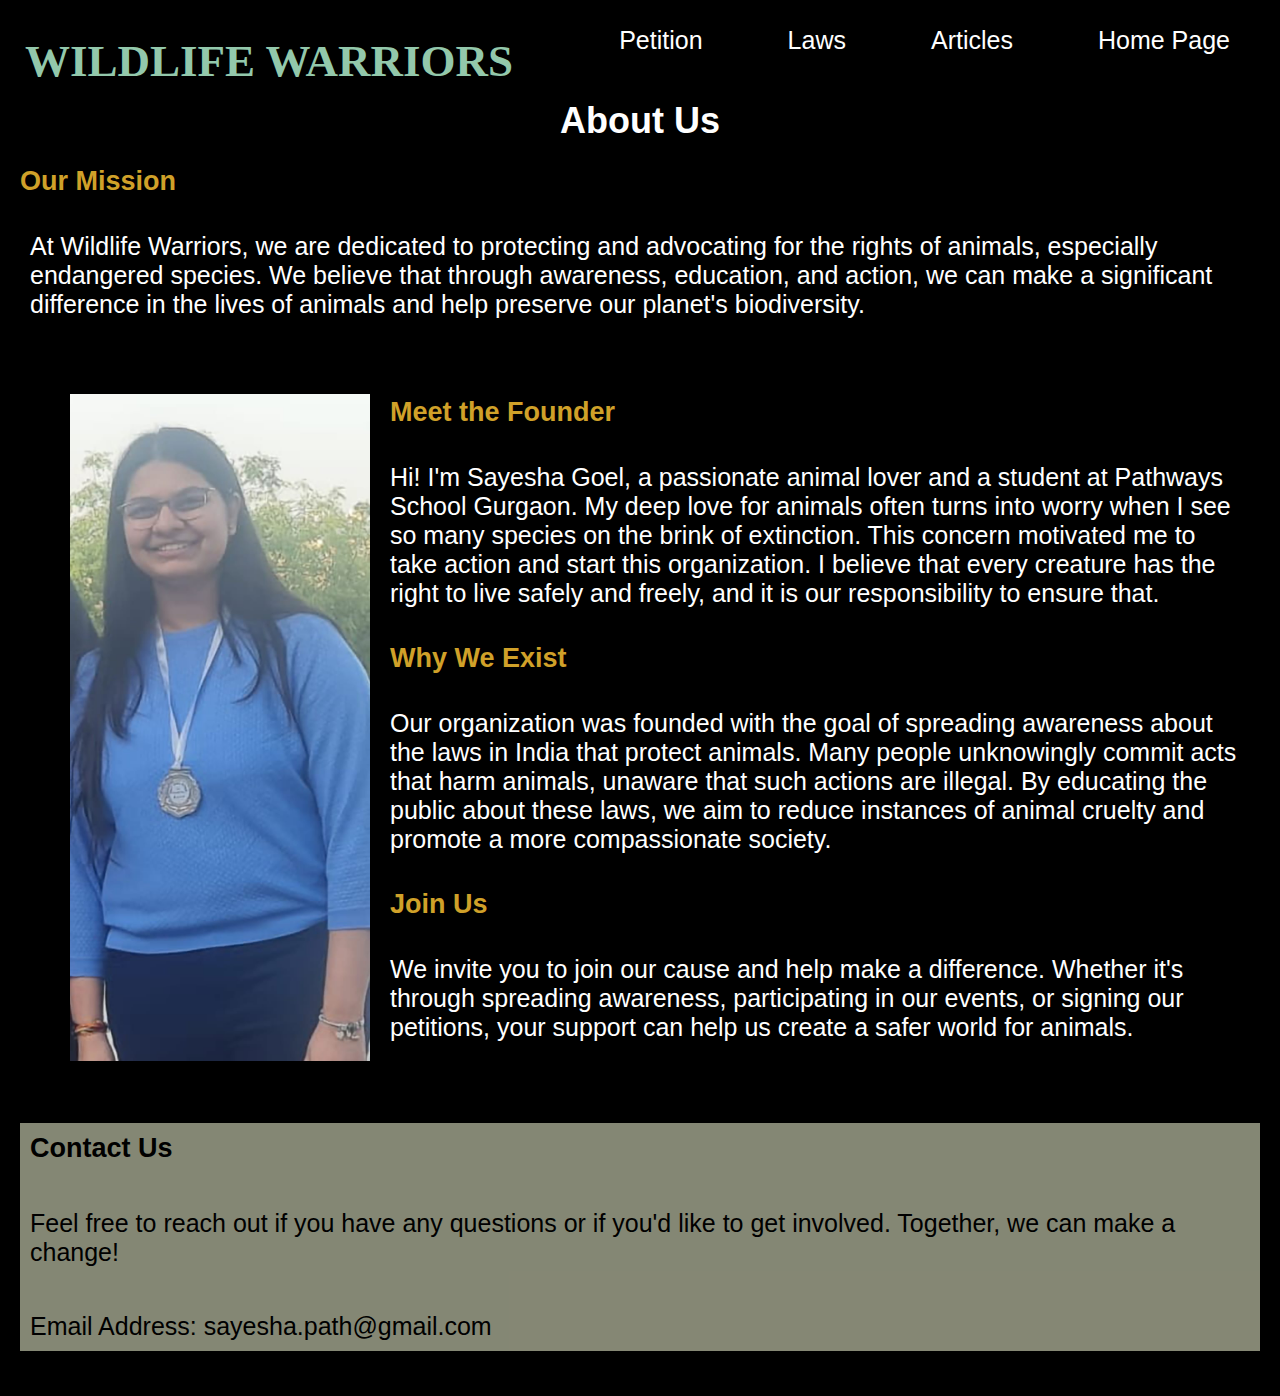
<file: about_us.html>
<!DOCTYPE html><html><head>

    <script src="p5Files/p5.js"></script>
    <script src="p5Files/p5.dom.min.js"></script>
    <script src="p5Files/p5.sound.min.js"></script>
    <script src="p5Files/p5.play.js"></script>
    
    <link rel="stylesheet" type="text/css" href="about_us.css">
    <meta charset="utf-8">
    <script src="about_us.js"></script>
    </head>

<body>


    <div class="container">

        <div class = "name">
            <h2> WILDLIFE WARRIORS</h2>
        </div>

        <div class="buttonClass">
   
        
            <button id="campaignButton">Petition</button>
            <button id="law_button">Laws</button>
            <button id="articlesButton"> Articles</button>
            <button id = "homeButton">Home Page</button>
        
      
            
        </div>
        <div class = "heading">
        <header>
            <h1>About Us</h1>
        </header>
    </div>
        
        <section class="mission">
            <h2>Our Mission</h2>
            <p>At Wildlife Warriors, we are dedicated to protecting and advocating for the rights of animals, especially endangered species. We believe that through awareness, education, and action, we can make a significant difference in the lives of animals and help preserve our planet's biodiversity.</p>
        </section>
    
        <section class="founder">
        
        <img src = "founder_img.jpg"/>
 
           
            <h2>Meet the Founder</h2>
            <p>Hi! I'm Sayesha Goel, a passionate animal lover and a student at Pathways School Gurgaon. My deep love for animals often turns into worry when I see so many species on the brink of extinction. This concern motivated me to take action and start this organization. I believe that every creature has the right to live safely and freely, and it is our responsibility to ensure that.</p>
    
    
       
            <h2>Why We Exist</h2>
            <p>Our organization was founded with the goal of spreading awareness about the laws in India that protect animals. Many people unknowingly commit acts that harm animals, unaware that such actions are illegal. By educating the public about these laws, we aim to reduce instances of animal cruelty and promote a more compassionate society.</p>
      

        
            <h2>Join Us</h2>
            <p>We invite you to join our cause and help make a difference. Whether it's through spreading awareness, participating in our events, or signing our petitions, your support can help us create a safer world for animals.</p>
        </section>
    
        <section class="contact">
            <h2>Contact Us</h2>
            <p>Feel free to reach out if you have any questions or if you'd like to get involved. Together, we can make a change!</p>
            <p>Email Address: sayesha.path@gmail.com</p>
        </section>

        
    </div></body>
</file>
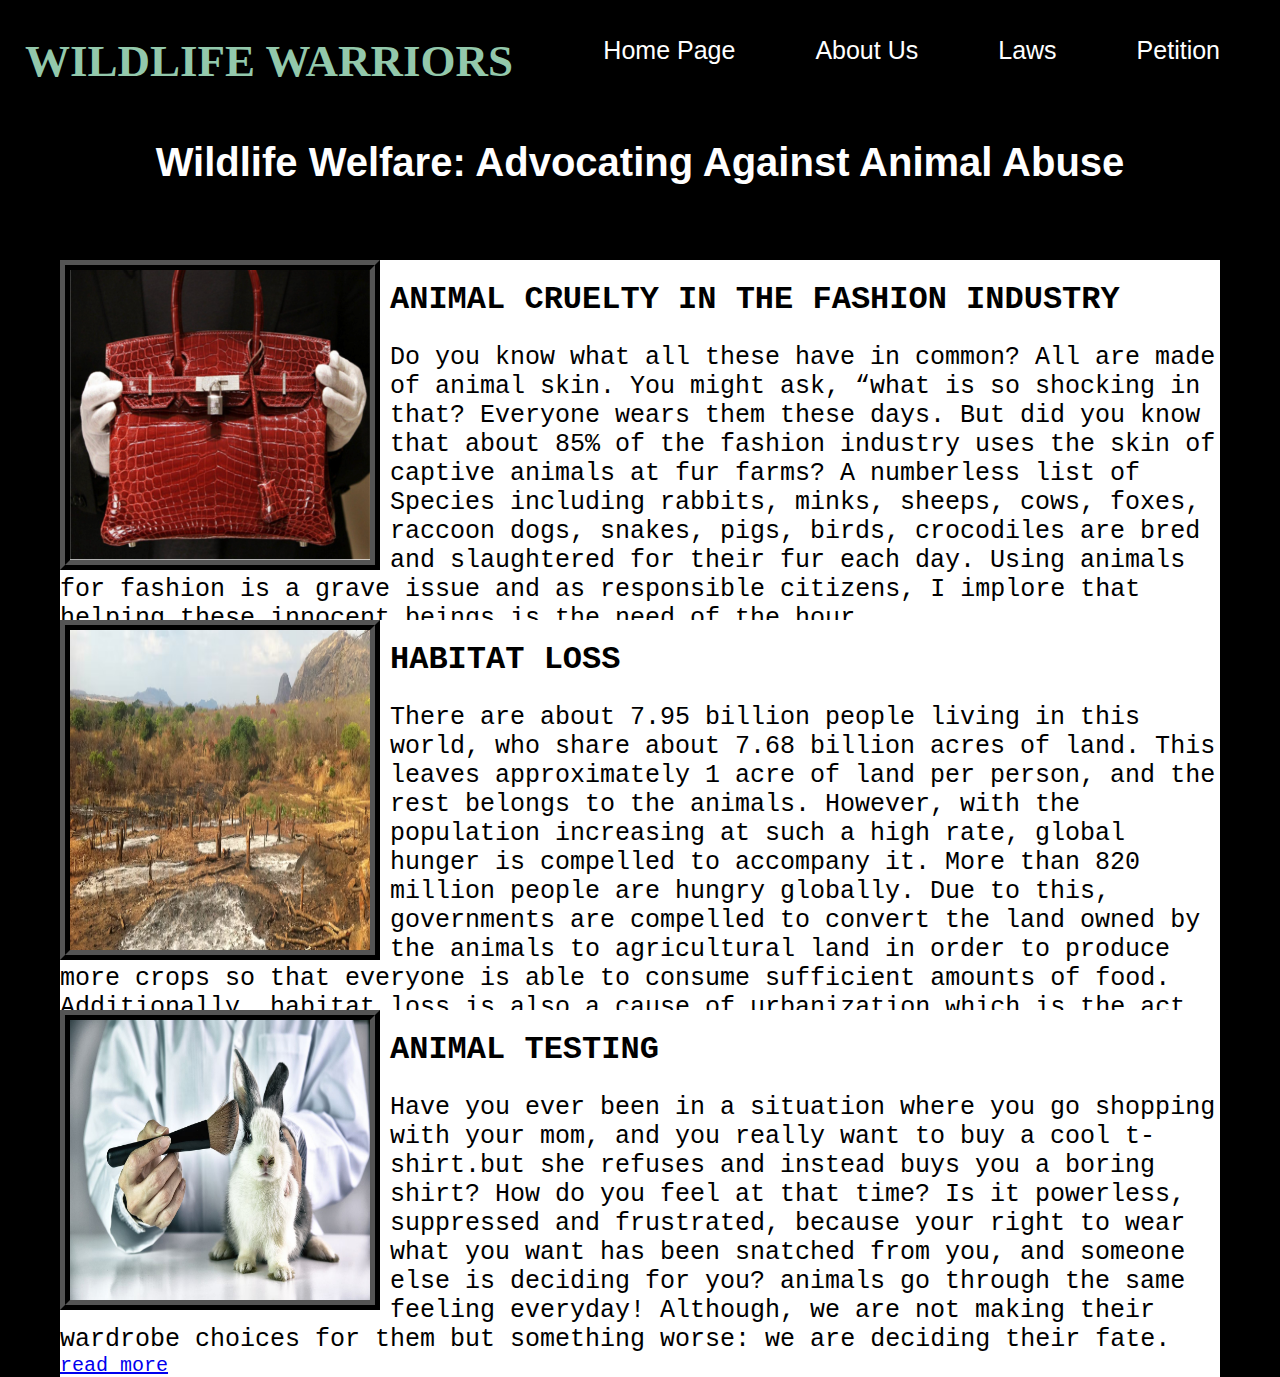
<file: articles.html>
<!DOCTYPE html><html><head>

    <script src="p5Files/p5.js"></script>
    <script src="p5Files/p5.dom.min.js"></script>
    <script src="p5Files/p5.sound.min.js"></script>
    <script src="p5Files/p5.play.js"></script>
    
    <link rel="stylesheet" type="text/css" href="articles.css">
    <meta charset="utf-8">
    <script src="articles.js"></script>
    </head>
<body>
<div class = "articles">
    <div class = "article1">
        <img src = "animal_fur.png"/>
        <h1>ANIMAL CRUELTY IN THE FASHION INDUSTRY</h1>
        <p>Do you know what all these have in common? All are made of animal skin. You might ask, “what is so shocking in that? Everyone wears them these days. But did you know that about 85% of the fashion industry uses the skin of captive animals at fur farms? A numberless list of Species including rabbits, minks, sheeps, cows, foxes, raccoon dogs, snakes, pigs, birds, crocodiles are bred and slaughtered for their fur each day. Using animals for fashion is a grave issue and as responsible citizens, I implore that helping these innocent beings is the need of the hour.
        </p>
        <a href="article1.pdf">read more </a>
    </div>

    <div class = "article2">
        <img src = "habitat.avif"/>
        <h1>HABITAT LOSS</h1>
        <p>There are about 7.95 billion people living in this world, who share about 7.68 billion acres of land. This leaves approximately 1 acre of land per person, and the rest belongs to the animals. However, with the population increasing at such a high rate, global hunger is compelled to accompany it. More than 820 million people are hungry globally. Due to this, governments are compelled to convert the land owned by the animals to agricultural land in order to produce more crops so that everyone is able to consume sufficient amounts of food. 
            Additionally, habitat loss is also a cause of urbanization which is the act of cutting trees to build new homes. Because of it , we have to convert the forest land into residential areas. 
            </p>
            <a href="article2.pdf">read more </a>
        
    </div>

    <div class = "article3">
        <img src = "testing.jpeg"/>
        <h1>ANIMAL TESTING</h1>
        <p>Have you ever been in a situation where you go shopping with your mom, and you really want to buy a cool t-shirt.but she refuses and instead buys you a boring shirt? How do you feel at that time? Is it powerless, suppressed and frustrated, because your right to wear what you want has been snatched from you, and someone else is deciding for you? animals go through the same feeling everyday! Although, we are not making their wardrobe choices for them but something worse: we are deciding their fate.</p>
        <a href="article3.docx">read more </a>
    </div>

</div>
<div class="buttonClass">
   
        
    <button id="campaignButton">Petition</button>
    <button id="law_button">Laws</button>
    <button id="aboutUsButton">About Us</button>
    <button id = "homeButton">Home Page</button>

    <div class = "name"><h2> WILDLIFE WARRIORS</h2></div>
    
</div>
<div class ="heading">
    <h1>Wildlife Welfare: Advocating Against Animal Abuse</h1>
</div>

<script>
    // Add event listeners for buttons
    window.onload = function() {
      document.getElementById("campaignButton").addEventListener("click", function() {
        window.location.href = 'campaign.html';
      });

      document.getElementById("law_button").addEventListener("click", function() {
        window.location.href = 'laws.html';
      });

      document.getElementById("aboutUsButton").addEventListener("click", function() {
        window.location.href = 'about_us.html';
      });

      document.getElementById("homeButton").addEventListener("click", function() {
        window.location.href = 'index.html'; // Assuming your home page is named index.html
      });
    };
  </script>

</body>
</file>
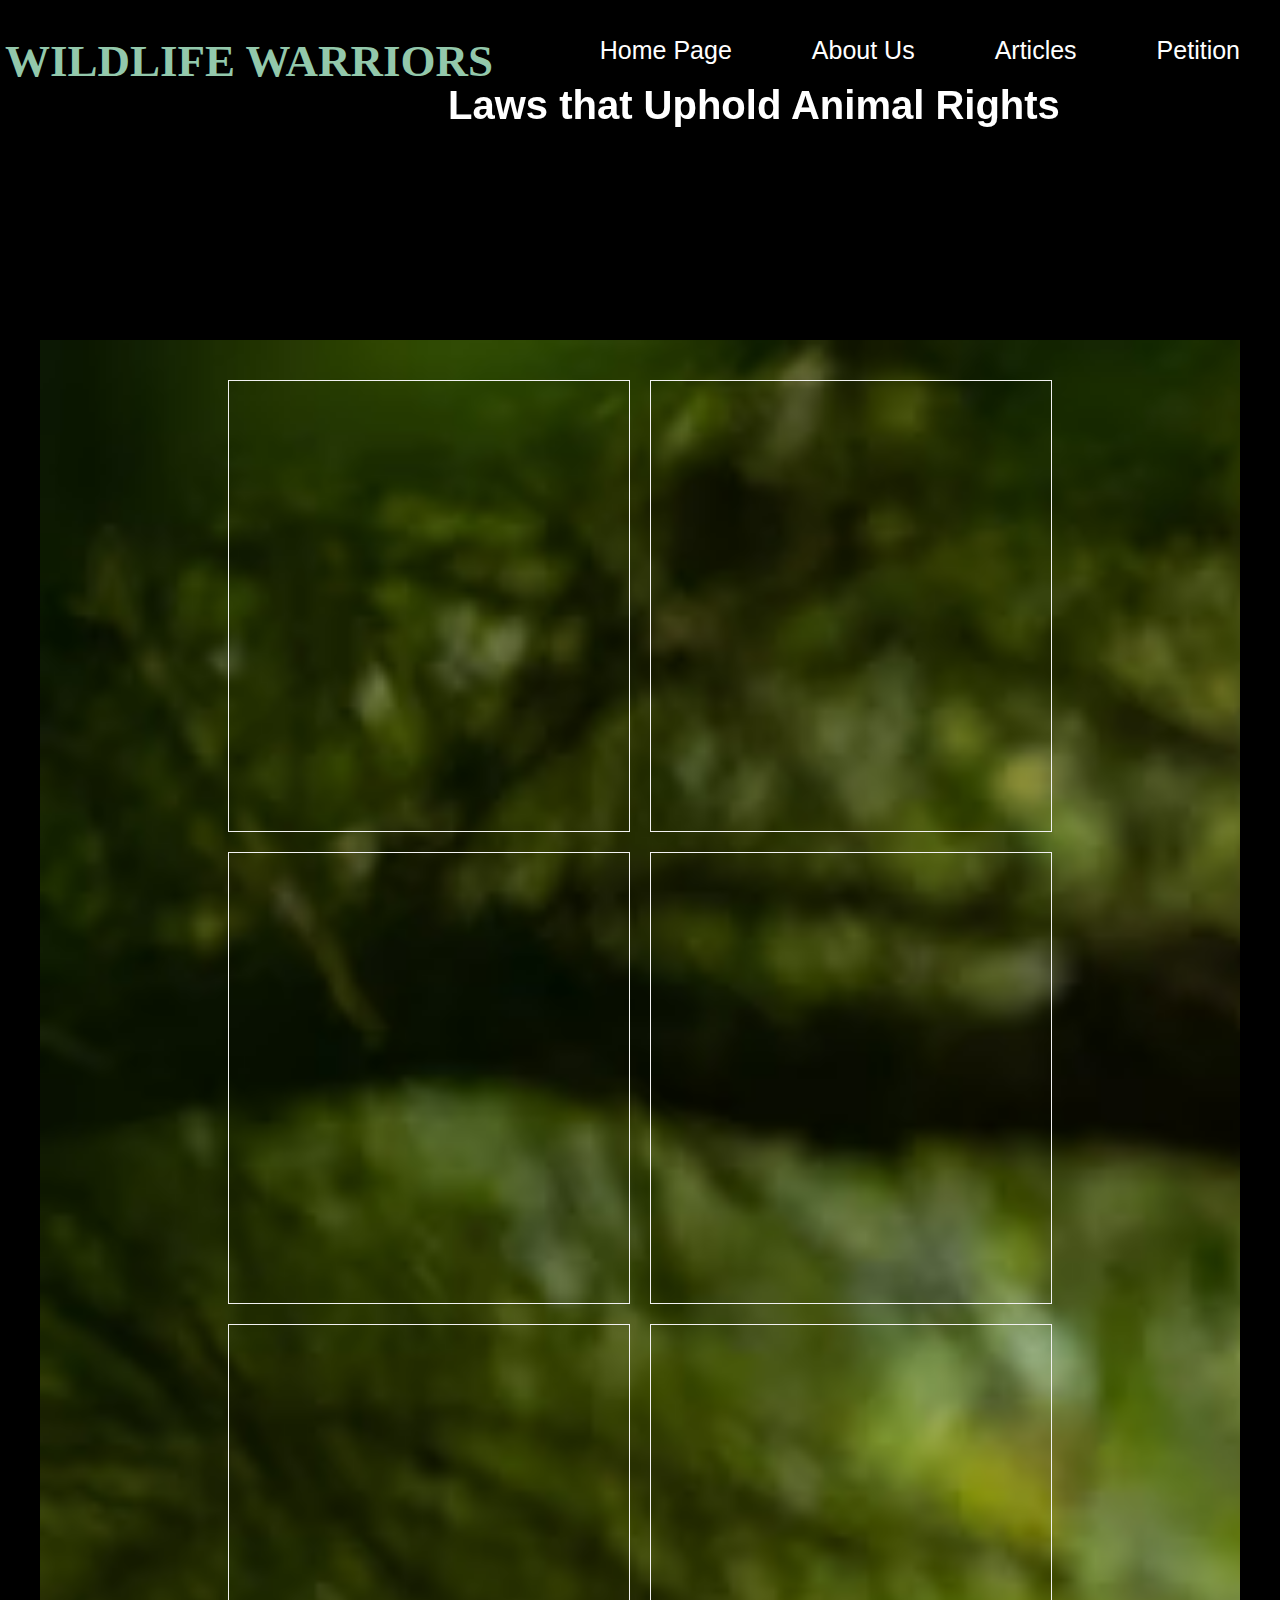
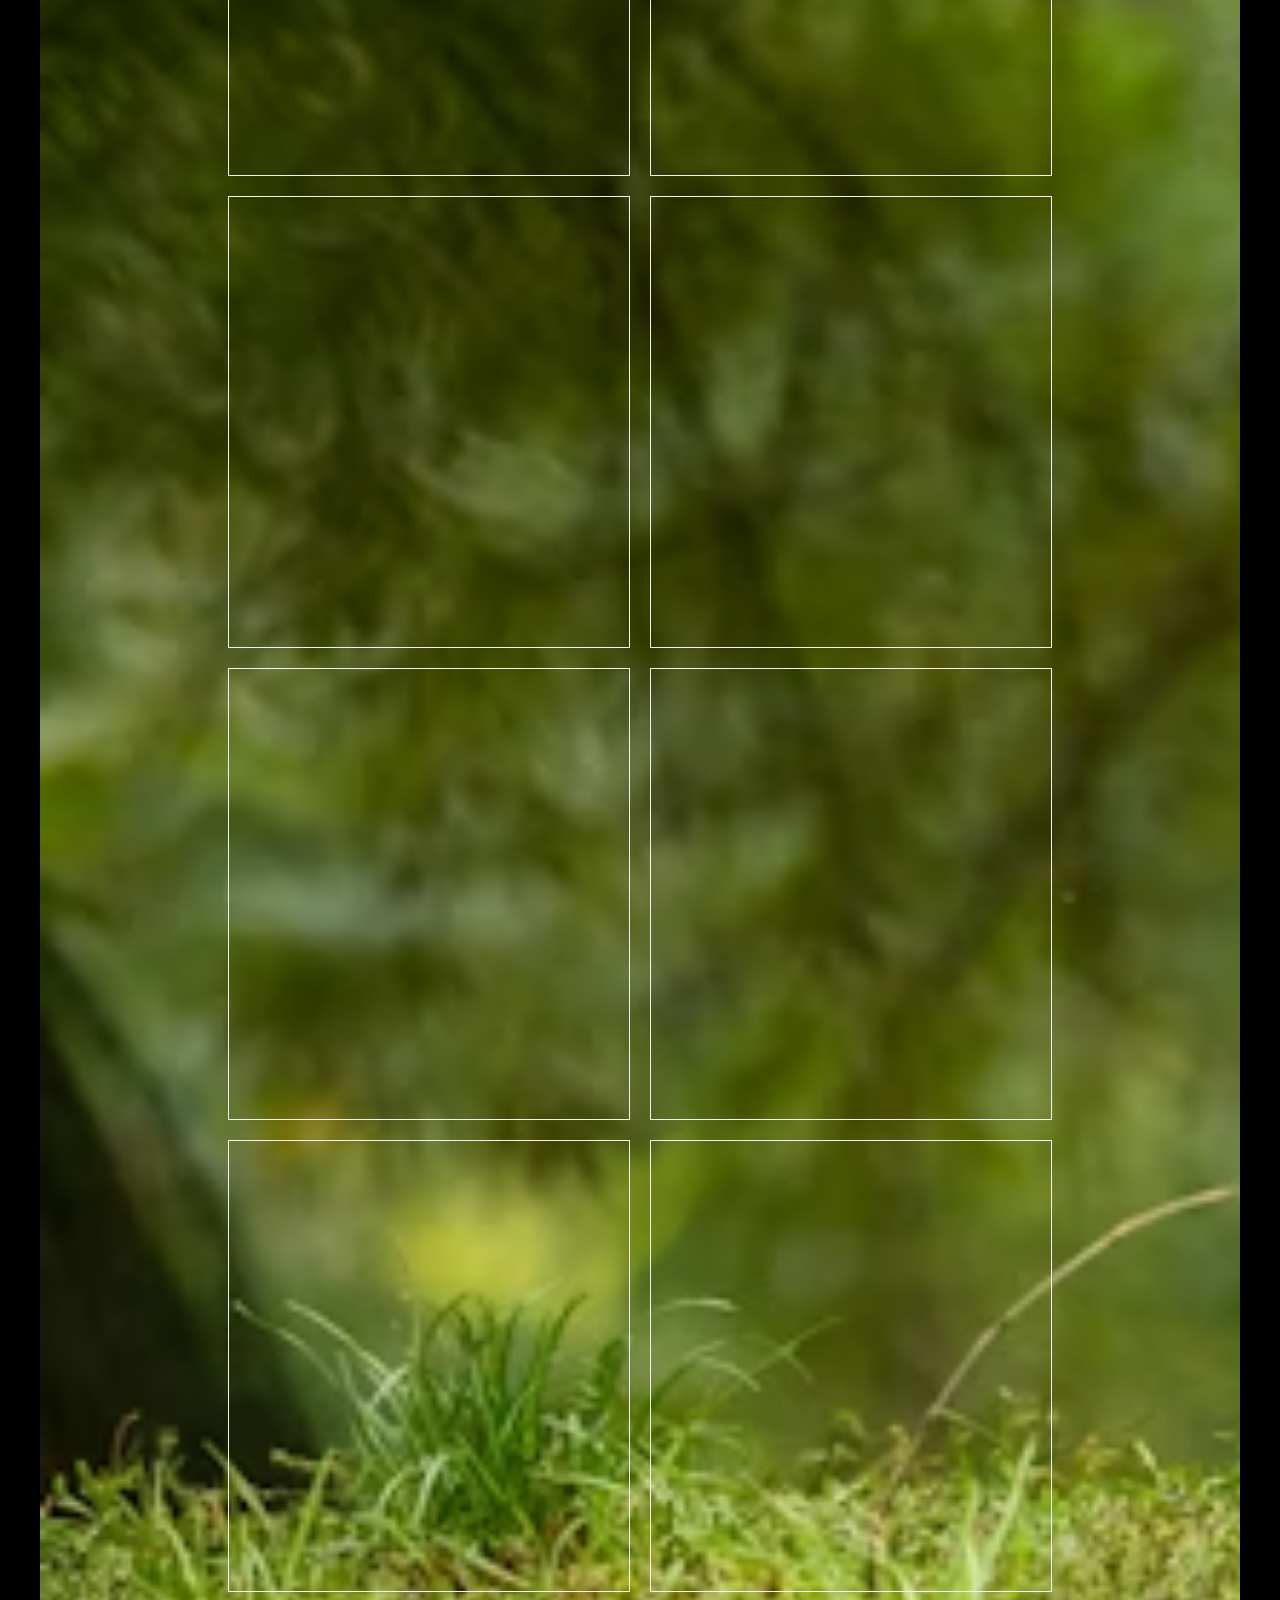
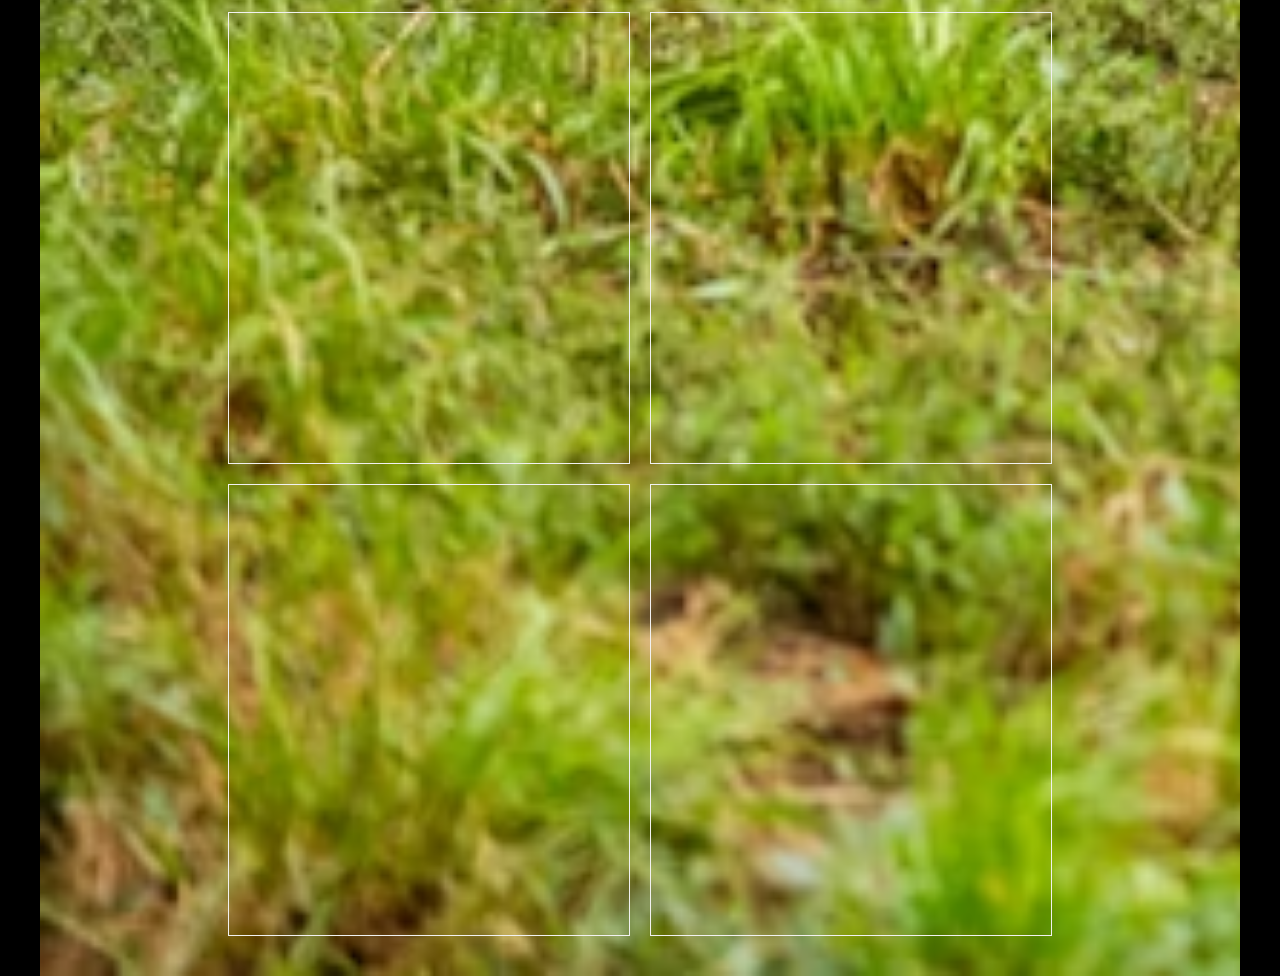
<file: laws.html>
<!DOCTYPE html><html><head>

    <script src="p5Files/p5.js"></script>
    <script src="p5Files/p5.dom.min.js"></script>
    <script src="p5Files/p5.sound.min.js"></script>
    <script src="p5Files/p5.play.js"></script>
    
    <link rel="stylesheet" type="text/css" href="laws.css">
    <meta charset="utf-8">
    <script src="laws.js"></script>

    
  </head>
 
<body>

  <div class="buttonClass">
   
    <button id="campaignButton">Petition</button>
    <button id="articlesButton">Articles</button>
    <button id="aboutUsButton">About Us</button>
    <button id = "homeButton">Home Page</button>
  

   

    <div class = "name"><h2> WILDLIFE WARRIORS</h2></div>
    
</div>
  
<div class ="heading">
  <h1>Laws that Uphold Animal Rights</h1>
</div>

    



    <div class = "cards">
    
    <div class="flip-card">
        
        <div class="flip-card-inner">
          <div class="flip-card-front">
          </div>
          <div class="flip-card-back">
            
            <p>Everyone holds a duty of being compassionate and empathize with all living creatures. </p> 
            
          </div>
        </div>
      </div>

      <div class="flip-card">
        <div class="flip-card-inner">
          <div class="flip-card-front">
        
          </div>
          <div class="flip-card-back">
            
            <p>To kill any animal including stray animals is a punishable offence. </p> 
            
          </div>
        </div>
      </div>

      <div class="flip-card">
        <div class="flip-card-inner">
          <div class="flip-card-front">
        
          </div>
          <div class="flip-card-back">
            
            <p>You can land in a prison for up to 3 months if a pet is abandoned regardless of the reason.  </p> 
            
          </div>
        </div>
      </div>

      <div class="flip-card">
        <div class="flip-card-inner">
          <div class="flip-card-front">
        
          </div>
          <div class="flip-card-back">
            
            <p>No animal, including chickens, can be slaughtered in any place other than a slaughterhouse. 
                </p> 
            
          </div>
        </div>
      </div>

      <div class="flip-card">
        <div class="flip-card-inner">
          <div class="flip-card-front">
        
          </div>
          <div class="flip-card-back">
            
            <p>Sick or pregnant animals shall not be slaughtered.
               </p> 
            
          </div>
        </div>
      </div>

      <div class="flip-card">
        <div class="flip-card-inner">
          <div class="flip-card-front">
        
          </div>
          <div class="flip-card-back">
            
            <p>Stray dogs that have been operated for birth control cannot be captured by anybody including any authority. </p> 
            
          </div>
        </div>
      </div>

      <div class="flip-card">
        <div class="flip-card-inner">
          <div class="flip-card-front">
        
          </div>
          <div class="flip-card-back">
            
            <p>Not providing a pet with the elements important for survival including access to food, water, shelter or keeping it chained for hours can lead to imprisonment. 
                 </p> 
            
          </div>
        </div>
      </div>

      <div class="flip-card">
        <div class="flip-card-inner">
          <div class="flip-card-front">
        
          </div>
          <div class="flip-card-back">
            
            <p>Monkeys cannot be owned.
             </p> 
            
          </div>
        </div>
      </div>

      <div class="flip-card">
        <div class="flip-card-inner">
          <div class="flip-card-front">
        
          </div>
          <div class="flip-card-back">
             
            <p>Bears, monkeys, tigers and lions are prohibited from being trained and used for entertainment purposes.</p> 
            
          </div>
        </div>
      </div>

      <div class="flip-card">
        <div class="flip-card-inner">
          <div class="flip-card-front">
        
          </div>
          <div class="flip-card-back">
            
            <p>Animal sacrifice is illegal.  </p> 
            
          </div>
        </div>
      </div>

      <div class="flip-card">
        <div class="flip-card-inner">
          <div class="flip-card-front">
        
          </div>
          <div class="flip-card-back">
            
            <p>Holding or organising an animal fight is a cognizable offence. </p> 
            
          </div>
        </div>
      </div>

      <div class="flip-card">
        <div class="flip-card-inner">
          <div class="flip-card-front">
        
          </div>
          <div class="flip-card-back">
             
            <p>Experimentation and cosmetics test on animals is banned. </p> 
            
          </div>
        </div>
      </div>

      <div class="flip-card">
        <div class="flip-card-inner">
          <div class="flip-card-front">
        
          </div>
          <div class="flip-card-back">
             
            <p>Teasing or disturbing the animals in a zoo and littering the zoo premises is an offence punishable by a fine or imprisonment. </p> 
            
          </div>
        </div>
      </div>

      <div class="flip-card">
        <div class="flip-card-inner">
          <div class="flip-card-front">
        
          </div>
          <div class="flip-card-back">
            
            <p>Trapping, poisoning or baiting of any animal leads to a fine or an imprisonment.</p> 
            
          </div>
        </div>
      </div>

      <div class="flip-card">
        <div class="flip-card-inner">
          <div class="flip-card-front">
        
          </div>
          <div class="flip-card-back">
            
            <p>Destroying the eggs or the nests of birds and reptiles or chopping a tree with the nests of birds and reptiles has a fine and imprisonment.</p> 
            
          </div>
        </div>
      </div>

      <div class="flip-card">
        <div class="flip-card-inner">
          <div class="flip-card-front">
        
          </div>
          <div class="flip-card-back">
            
            <p>Carrying animals (in a vehicle) where they are in discomfort or in a position causing pain or suffering is a punishable offence.</p> 
            
          </div>
        </div>
      </div>
    </div>
</body>
</html>
</file>
<file: about_us.css>
canvas {
  display: block;
  background-color: black;
}

body {
  margin: 0;
  padding: 0;
  width: 100vw;
  height: 100vh; /* Ensure the body takes the full height */
  background-color: black;
  display: flex;
  flex-direction: column; /* Arrange elements vertically */
}

.heading {
  position: relative;
  justify-content: center;
  margin-top: 80px;
  align-self: center;
  align-items: center;
  text-align: center;
}

.buttonClass {
  position: absolute; /* Use absolute positioning */
  top: 10px; /* Align to the top */
  right: 0; /* Align to the right */
  margin: 10px; /* Add some margin for spacing */
  padding: 0;
}

.buttonClass button { 
  font-family: 'Segoe UI', Tahoma, Geneva, Verdana, sans-serif;
  font-size: 25px;
  background-color: black;
  color: white;
  padding-right: 40px;
  padding-left: 40px;
  border-color: black;
  text-align: center;
  border-width: 0px;
  margin-top: 5px;
}

.buttonClass button:hover { 
  color: orange;
  transition: 0.7s;
}

.container {
  color: white;
  padding: 20px;
  font-family: Verdana, Geneva, Tahoma, sans-serif;
  font-size: 18px;
  position: relative;
}

.name h2 {
  background-color: black;
  position: relative;
  color: rgb(147, 200, 171);
  float: left;
  margin-left: 5px;
  margin-right: 0px;
  margin-bottom: 0px;
  margin-top: 15px;
  font-size: 45px;
  font-weight: 900;
  font-family: fantasy;
}

.container p, .container h1, .container h2 {
  width: 100%;
}

.container p {
  padding: 10px;
  font-size: 25px;
}

.mission h2 {
  color: rgb(208, 161, 41);
}

.founder h2 {
  color: rgb(208, 161, 41);
}

.founder {
  overflow: auto; /* Clear the float to prevent subsequent elements from floating */
  padding: 20px;
  margin: 10px;
}

.founder img {
  width: 50%; 
  height: auto; 
  max-width: 300px; 
  float: left; /* Float the image to the left */
  margin: 20px;
}

.contact {
  background-color: rgba(245, 250, 215, 0.772);
  color: black;
  opacity: 70%;
}

.contact h2 {
  color: black;
  padding: 10px;
}
</file>
<file: articles.css>
canvas {

    display:block;
    background-color: black;
  }
  body {
    margin: 0;
    padding: 0;
    width: 100vw;
    background-color: black;
    display:list-item;
    
    
  } 

  .buttonClass{

    margin:20px;
    float: top;
  }
  .buttonClass button{ 
    position:relative;
    font-family:'Segoe UI', Tahoma, Geneva, Verdana, sans-serif;
    font-size: 25px;
    background-color: black;
    color:white;
    padding-right: 40px;
    padding-left: 40px;
    border-color: black;
    float:right;
    text-align: center;
    border-width: 0px;
    margin-top: 15px;
    
   
  }
  .buttonClass button:hover{ 
    
    color: orange;
    transition: 0.7s;
   
    
  }
  
  .name h2{
    background-color: black;
    position: relative;
    color: rgb(147, 200, 171);
    float: left;
    margin-left:5px;
    margin-right:0px;
    margin-bottom:0px;
    margin-top:15px;
    font-size: 45px;
    font-weight:900;
    font-family:fantasy;
  }
  .articles{

    position: relative;
    float: center;
    display: flex;
    flex-direction: wrap;
    gap: 20px;
    top:100px;
    
  }

  .articles a{

    margin: 0px;
    font-size: 20px;
    
  }
  .heading{
    align-self: center;
    color: white;
    text-align: center;
    justify-content: center;
    align-self: center;
    margin-top: 140px;
    font-family:'Lucida Sans', 'Lucida Sans Regular', 'Lucida Grande', 'Lucida Sans Unicode', Geneva, Verdana, sans-serif;
    font-size: 20px;
    position: relative;

  }

  .article1{

    position: absolute;
    align-self: center;
    margin:60px;
    top:100px;
    background-color: white;
    border-width: 10px;
    border-color: blue;
    font-family:'Courier New', Courier, monospace;
    width:auto;

  }

  .article1 img{

    width:300px;
    height:290px;
    position: relative;
    float: left;
    display: flex;
    border-width: 10px;   
    border-color: black; 
    border-style:ridge;
    margin-right: 10px;

  }

  .article1 p{

   font-size: 25px;
   margin-bottom:0px;

  }

  .article2{

    position: absolute;
    align-self: center;
    top:460px;
    margin:60px;
    font-family:'Courier New', Courier, monospace;
    background-color: white;
    

  }
  .article2 img{

    width:300px;
    height:320px;
    position: relative;
    float: left;
    display: flex;
    flex-direction: column;
    border-width: 10px;   
    border-color: black; 
    border-style:ridge;
    margin-right: 10px;

  }

  .article2 p{

    font-size: 25px;
    margin-bottom:0px;
 
   }
  .article3{

    position: absolute;
    align-self: center;
    top:850px;
    margin:60px;
    font-family:'Courier New', Courier, monospace;
    background-color: white;

  }

  .article3 p{

    font-size: 25px;
    margin-bottom:0px;
 
   }

   .article3 img{

    width:300px;
    height:280px;
    position: relative;
    float: left;
    display: flex;
    flex-direction: column;
    border-width: 10px;   
    border-color: black; 
    border-style:ridge;
    margin-right: 10px;

  }
</file>
<file: laws.css>
canvas {

    display:block;
    background-color: black;
  }

  body {
    margin: 0;
    padding: 0;
    width: 100vw;
    background-color: black;
    display:list-item;
    
    
  }
  

  .buttonClass{
    float: top;
    margin-top: 20px;
    
  }
  .buttonClass button{ 
    position:relative;
    font-family:'Segoe UI', Tahoma, Geneva, Verdana, sans-serif;
    font-size: 25px;
    background-color: black;
    color:white;
    padding-right: 40px;
    padding-left: 40px;
    border-color: black;
    float:right;
    text-align: center;
    border-width: 0px;
    margin-top: 15px;
    
   
  }
  .buttonClass button:hover{ 
    
    color: orange;
    transition: 0.7s;
   
    
  }
  
  .name h2 {
    background-color: black;
    position: relative;
    color: rgb(147, 200, 171);
    float: left;
    margin-left: 5px;
    margin-right: 0px;
    margin-bottom: 0px;
    margin-top: 15px;
    font-size: 45px;
    font-weight: 900;
    font-family: fantasy;
  }
  
  .heading {

    color: white;
    position: absolute;
    left:35%;
    align-self: center;    
    margin-top: 170px;
    font-family:'Lucida Sans', 'Lucida Sans Regular', 'Lucida Grande', 'Lucida Sans Unicode', Geneva, Verdana, sans-serif;
    font-size: 20px;
    text-align: center;

  }


  .cards{
    
    display:flex;
    top:300px;
    flex-direction: wrap;
    flex-wrap: wrap;
    gap: 20px;
    position: absolute;
    
    margin:40px;
    padding:40px;
    align-items: center;
    justify-content: center;
    background-image: url("lion.avif");
    background-repeat: no-repeat;
    background-size: cover;
  }

  .flip-card {
    background-color: transparent;
    position: relative;
    width: 400px;
    height: 450px;
    border: 1px solid #f1f1f1;
    perspective: 1000px; /* Remove this if you don't want the 3D effect */
    font-size: 35px;
    font-family: 'Courier New', Courier, monospace;
    text-align: center;
    
  }
  
  /* This container is needed to position the front and back side */
  .flip-card-inner {
    position: relative;
    width: 100%;
    height: 100%;
    text-align: center;
    justify-content: center;
    transition: transform 0.8s;
    transform-style: preserve-3d;
    
  }
  
  /* Do an horizontal flip when you move the mouse over the flip box container */
  .flip-card:hover .flip-card-inner {
    transform: rotateY(180deg);
    
  }
  
  /* Position the front and back side */
  .flip-card-front, .flip-card-back {
    position: absolute;
    width: 100%;
    height: 100%;
    -webkit-backface-visibility: hidden; /* Safari */
    backface-visibility: hidden;
    
  }
  
  /* Style the front side (fallback if image is missing) */
  .flip-card-front {
    background-color: transparent;
    color: black;
    padding: 20px;
  }
  
  /* Style the back side */
  .flip-card-back {
    background-color:dodgerblue;
    color: white;
    transform: rotateY(180deg);
    
  }
</file>
